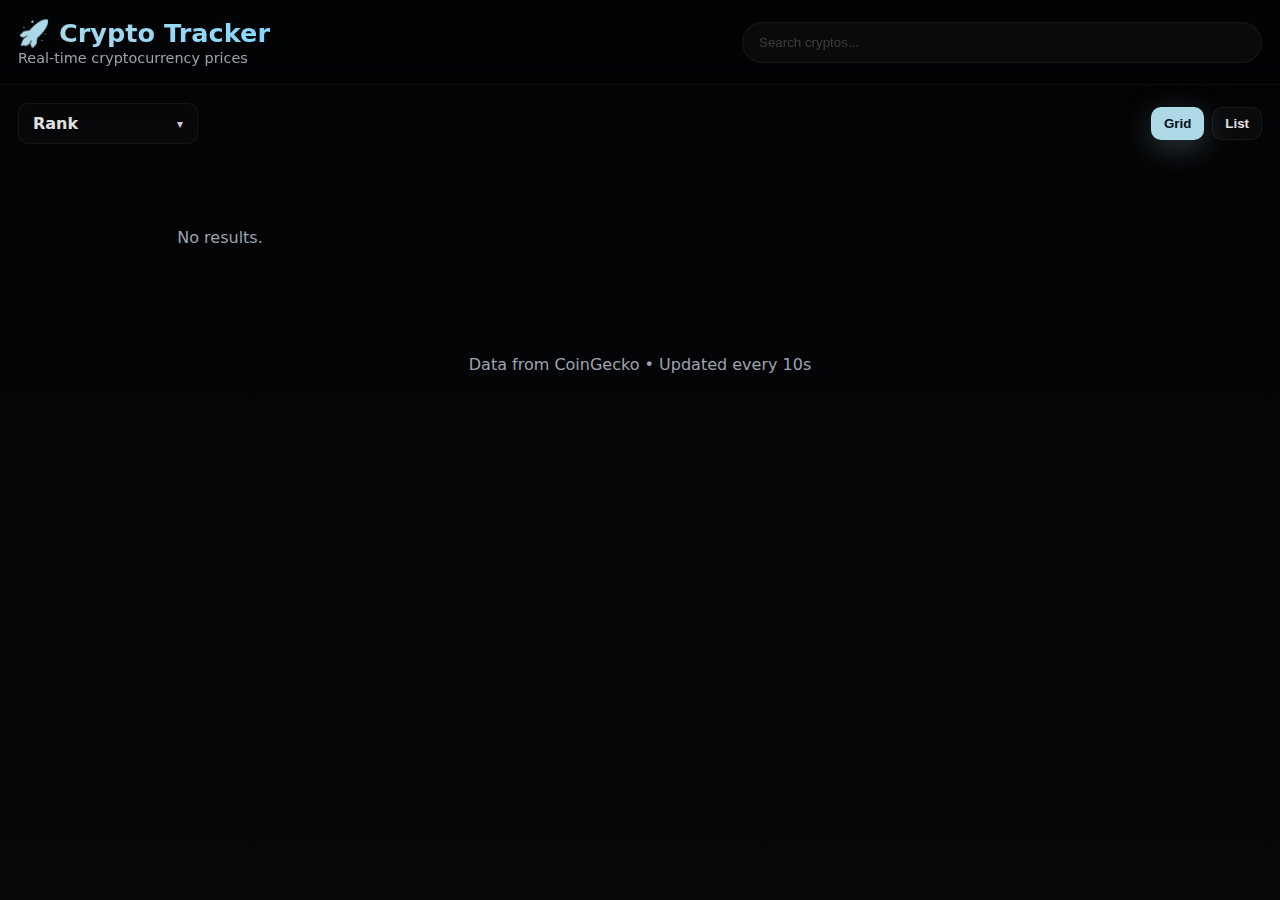
<file: index.html>
<!DOCTYPE html>
<html lang="en">
  <head>
    <meta charset="UTF-8" />
    <meta name="viewport" content="width=device-width, initial-scale=1.0" />
    <title>Crypto Tracker</title>
    <link rel="stylesheet" href="assets/styles.css" />
  </head>

  <body>
    <div class="app">
      <header class="header">
        <div class="header-content">
          <div class="logo-section">
            <h1>🚀 Crypto Tracker</h1>
            <p>Real-time cryptocurrency prices</p>
          </div>

          <input
            id="search"
            type="text"
            placeholder="Search cryptos..."
            class="search-input"
          />
        </div>
      </header>

      <div class="controls">
        <div class="dropdown" id="sortDropdown">
          <div class="dropdown-selected" id="selectedSort">Rank</div>
          <div class="dropdown-menu" id="dropdownMenu">
            <div class="dropdown-item" data-value="market_cap_rank">Rank</div>
            <div class="dropdown-item" data-value="name">Name</div>
            <div class="dropdown-item" data-value="price">Price ↑</div>
            <div class="dropdown-item" data-value="price_desc">Price ↓</div>
            <div class="dropdown-item" data-value="change">24h Change</div>
            <div class="dropdown-item" data-value="market_cap">Market Cap</div>
          </div>
        </div>

        <div class="view-toggle">
          <button id="gridBtn" class="active">Grid</button>
          <button id="listBtn">List</button>
        </div>
      </div>

      <div id="cryptoContainer" class="crypto-container grid"></div>

      <footer class="footer">
        <p>Data from CoinGecko • Updated every 10s</p>
      </footer>
    </div>

    <script type="module" src="assets/home.js"></script>
  </body>
</html>
</file>
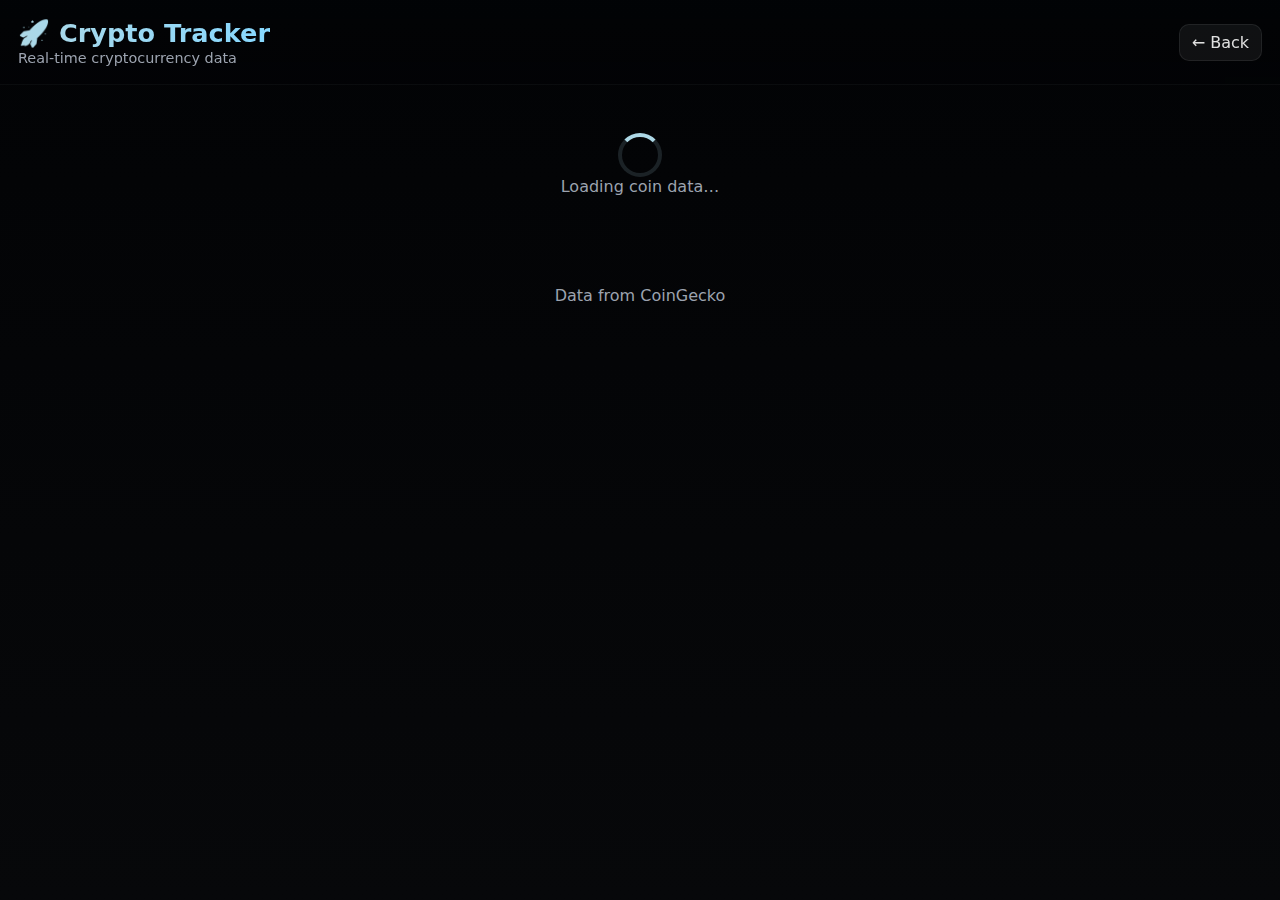
<file: coin.html>
<!DOCTYPE html>
<html lang="en">
  <head>
    <meta charset="utf-8" />
    <meta name="viewport" content="width=device-width,initial-scale=1" />
    <title>Coin Details</title>
    <link rel="stylesheet" href="assets/styles.css" />
  </head>

  <body>
    <div class="app">
      <header class="header">
        <div class="header-content">
          <div class="logo-section">
            <h1>🚀 Crypto Tracker</h1>
            <p>Real-time cryptocurrency data</p>
          </div>

          <a href="index.html" class="back-button">← Back</a>
        </div>
      </header>

      <main class="main-area">
        <div id="loadingBox" class="loading">
          <div class="spinner"></div>
          <p>Loading coin data…</p>
        </div>

        <article
          id="coinDetail"
          class="coin-detail"
          style="display: none"
        ></article>
      </main>

      <footer class="footer">
        <p>Data from CoinGecko</p>
      </footer>
    </div>

    <script type="module" src="assets/coin.js"></script>
  </body>
</html>
</file>
<file: assets/styles.css>
/* ===========================
   Minimal Glass UI — Full CSS
   (Rank text updated to BLACK)
   =========================== */

/* RESET */
* {
  margin: 0;
  padding: 0;
  box-sizing: border-box;
}

:root {
  --bg: #010203;
  --panel: rgba(255, 255, 255, 0.03);
  --panel-strong: rgba(255, 255, 255, 0.05);
  --muted: #9ca3af;
  --text: #e0e0e0;
  --accent: #add8e6;
  --accent-glow: rgba(173, 216, 230, 0.25);
  --positive: #2ed573;
  --negative: #ff4757;
  --radius: 14px;
  --maxw: 1400px;
  --gap: 1rem;
  font-family: "Inter", system-ui, -apple-system, "Segoe UI", Roboto,
    "Helvetica Neue", Arial;
}

/* APP BG */
html,
body {
  height: 100%;
}
body {
  background: linear-gradient(180deg, #020305 0%, #07080a 100%);
  color: var(--text);
  -webkit-font-smoothing: antialiased;
  -moz-osx-font-smoothing: grayscale;
  min-height: 100vh;
}

/* ROOT APP */
.app {
  min-height: 100vh;
}

/* HEADER */
.header {
  backdrop-filter: blur(20px);
  padding: 18px 0;
  position: sticky;
  top: 0;
  z-index: 100;
  border-bottom: 1px solid rgba(255, 255, 255, 0.04);
  background: linear-gradient(180deg, rgba(2, 4, 6, 0.55), rgba(2, 4, 6, 0.35));
}

.header-content {
  max-width: var(--maxw);
  margin: 0 auto;
  padding: 0 18px;
  display: flex;
  gap: 18px;
  align-items: center;
  justify-content: space-between;
  flex-wrap: wrap;
}

/* Logo */
.logo-section h1 {
  font-size: 1.6rem;
  font-weight: 800;
  background: linear-gradient(90deg, var(--accent), #86d8ff);
  -webkit-background-clip: text;
  -webkit-text-fill-color: transparent;
  margin-bottom: 2px;
}
.logo-section p {
  color: var(--muted);
  font-size: 0.9rem;
  margin: 0;
}

/* SEARCH */
.search-input,
#search {
  max-width: 520px;
  width: 100%;
  padding: 12px 16px;
  border-radius: 999px;
  border: 1px solid rgba(255, 255, 255, 0.06);
  background: rgba(255, 255, 255, 0.03);
  color: var(--text);
  outline: none;
  box-shadow: inset 0 1px 0 rgba(255, 255, 255, 0.02);
}
#search::placeholder {
  color: rgba(200, 210, 215, 0.25);
}
#search:focus {
  box-shadow: 0 6px 20px rgba(10, 20, 30, 0.6);
  border-color: rgba(173, 216, 230, 0.18);
}

/* CONTROLS */
.controls {
  max-width: var(--maxw);
  margin: 18px auto;
  padding: 0 18px;
  display: flex;
  gap: 12px;
  align-items: center;
  justify-content: space-between;
  flex-wrap: wrap;
}

/* CUSTOM DROPDOWN */
.dropdown {
  position: relative;
  width: 180px;
  min-width: 140px;
}
.dropdown-selected {
  padding: 10px 14px;
  background: rgba(255, 255, 255, 0.02);
  border: 1px solid rgba(255, 255, 255, 0.06);
  border-radius: 10px;
  color: var(--text);
  font-weight: 700;
  cursor: pointer;
  display: flex;
  justify-content: space-between;
  align-items: center;
}
.dropdown-selected::after {
  content: "▾";
  margin-left: 8px;
  opacity: 0.9;
  font-size: 12px;
}
.dropdown.open .dropdown-selected {
  box-shadow: 0 6px 18px rgba(6, 10, 14, 0.6);
  border-color: rgba(173, 216, 230, 0.12);
}
.dropdown-menu {
  display: none;
  position: absolute;
  left: 0;
  top: calc(100% + 8px);
  width: 100%;
  background: linear-gradient(
    180deg,
    rgba(10, 12, 14, 0.95),
    rgba(10, 12, 14, 0.94)
  );
  border-radius: 10px;
  border: 1px solid rgba(255, 255, 255, 0.04);
  overflow: hidden;
  box-shadow: 0 12px 36px rgba(6, 10, 14, 0.6);
  z-index: 200;
  max-height: 260px;
}
.dropdown.open .dropdown-menu {
  display: block;
}
.dropdown-item {
  padding: 10px 12px;
  color: var(--text);
  font-weight: 700;
  cursor: pointer;
  user-select: none;
}
.dropdown-item:hover {
  background: rgba(173, 216, 230, 0.09);
  color: #dff7ff;
}

/* VIEW TOGGLE */
.view-toggle {
  display: flex;
  gap: 8px;
}
.view-toggle button {
  padding: 8px 12px;
  border-radius: 10px;
  background: rgba(255, 255, 255, 0.03);
  border: 1px solid rgba(255, 255, 255, 0.06);
  color: var(--text);
  font-weight: 700;
  cursor: pointer;
}
.view-toggle button.active {
  background: var(--accent);
  color: #021018;
  box-shadow: 0 8px 30px var(--accent-glow);
}

/* CRYPTO CONTAINER */
.crypto-container {
  max-width: var(--maxw);
  margin: 0 auto;
  padding: 18px;
}
.crypto-container.grid {
  display: grid;
  grid-template-columns: repeat(auto-fill, minmax(300px, 1fr));
  gap: 16px;
}
.crypto-container.list {
  display: grid;
  grid-template-columns: 1fr;
  gap: 12px;
}

/* CRYPTO CARD */
.crypto-card {
  display: block;
  text-decoration: none;
  color: inherit;
  background: var(--panel);
  border-radius: 14px;
  padding: 14px;
  border: 1px solid rgba(255, 255, 255, 0.06);
  box-shadow: 0 12px 28px rgba(0, 0, 0, 0.45);
  transition: transform 0.18s ease, box-shadow 0.18s ease,
    border-color 0.18s ease;
  overflow: hidden;
}
.crypto-card:hover {
  transform: translateY(-8px);
  border-color: rgba(173, 216, 230, 0.18);
  box-shadow: 0 18px 42px rgba(0, 0, 0, 0.6);
}

/* Card content */
.crypto-info {
  display: flex;
  gap: 12px;
  align-items: center;
  margin-bottom: 8px;
}
.crypto-info img {
  width: 48px;
  height: 48px;
  border-radius: 10px;
  object-fit: cover;
  border: 1px solid rgba(255, 255, 255, 0.04);
}
.crypto-info h3 {
  font-size: 1.05rem;
  color: var(--text);
  margin-bottom: 2px;
  font-weight: 700;
}
.crypto-info .symbol {
  color: var(--muted);
  font-weight: 700;
  font-size: 0.82rem;
}

/* ✔ UPDATED — Rank badge text now BLACK */
.rank {
  display: inline-block;
  background: rgb(28, 9, 104);
  color: #000; /* ← FIXED HERE */
  padding: 4px 8px;
  font-weight: 800;
  font-size: 0.78rem;
  border-radius: 999px;
  box-shadow: 0 6px 18px rgba(10, 20, 24, 0.6);
  margin-left: auto;
}

/* Price area */
.crypto-price {
  margin: 12px 0;
  display: flex;
  justify-content: space-between;
  align-items: center;
  gap: 12px;
  flex-wrap: wrap;
}
.crypto-price .price {
  font-size: 1.4rem;
  font-weight: 800;
  color: var(--text);
}
.crypto-price .change {
  padding: 6px 10px;
  border-radius: 8px;
  font-weight: 800;
  display: inline-block;
  font-size: 0.95rem;
  color: white;
}
.change.positive {
  background: rgba(46, 213, 115, 0.12);
  color: var(--positive);
  border: 1px solid rgba(46, 213, 115, 0.18);
}
.change.negative {
  background: rgba(255, 71, 87, 0.12);
  color: var(--negative);
  border: 1px solid rgba(255, 71, 87, 0.18);
}

/* Stats row */
.crypto-stats {
  display: flex;
  gap: 12px;
  justify-content: space-between;
  padding-top: 12px;
  border-top: 1px solid rgba(255, 255, 255, 0.04);
  align-items: flex-start;
}
.stat {
  display: flex;
  flex-direction: column;
  gap: 4px;
}
.stat-label {
  font-size: 0.72rem;
  color: var(--muted);
  font-weight: 700;
  text-transform: uppercase;
}
.stat-value {
  font-size: 0.95rem;
  color: var(--text);
  font-weight: 800;
}

/* Loading */
.loading {
  display: flex;
  flex-direction: column;
  align-items: center;
  justify-content: center;
  padding: 48px;
  color: var(--muted);
}
.spinner {
  width: 44px;
  height: 44px;
  border-radius: 50%;
  border: 4px solid rgba(173, 216, 230, 0.14);
  border-top-color: var(--accent);
  animation: spin 1s linear infinite;
}
@keyframes spin {
  to {
    transform: rotate(360deg);
  }
}

/* Footer */
.footer {
  max-width: var(--maxw);
  margin: 24px auto;
  padding: 18px;
  text-align: center;
  color: var(--muted);
}

/* Back button */
.back-button {
  padding: 8px 12px;
  border-radius: 10px;
  background: rgba(255, 255, 255, 0.06);
  color: var(--text);
  text-decoration: none;
  border: 1px solid rgba(255, 255, 255, 0.08);
}

/* COIN DETAIL */
.coin-detail {
  max-width: var(--maxw);
  margin: 0 auto;
  padding: 18px;
}
.coin-header {
  display: flex;
  justify-content: space-between;
  gap: 12px;
  align-items: center;
  flex-wrap: wrap;
}
.coin-title {
  display: flex;
  gap: 12px;
  align-items: center;
}
.coin-title img {
  width: 64px;
  height: 64px;
  border-radius: 12px;
  border: 2px solid rgba(173, 216, 230, 0.12);
  object-fit: cover;
}
.coin-title h1 {
  font-size: 1.6rem;
  margin: 0;
  color: var(--text);
}
.coin-title .symbol {
  color: var(--muted);
  font-weight: 700;
  font-size: 0.95rem;
}

/* ✔ UPDATED — Rank badge on coin page also BLACK */
.coin-header .rank {
  background: var(--accent);
  color: #000; /* ← FIXED HERE */
  padding: 6px 10px;
  border-radius: 999px;
  font-weight: 800;
}

/* Price section */
.coin-price-section {
  background: var(--panel-strong);
  border-radius: 16px;
  padding: 18px;
  border: 1px solid rgba(255, 255, 255, 0.04);
  margin-top: 12px;
  display: flex;
  justify-content: space-between;
  gap: 12px;
  align-items: center;
  flex-wrap: wrap;
}
.price-left h2 {
  margin: 0;
  font-size: 2rem;
  color: var(--text);
}
.change-badge {
  padding: 8px 12px;
  border-radius: 10px;
  font-weight: 800;
  display: inline-block;
}
.change-badge.positive {
  background: rgba(46, 213, 115, 0.12);
  color: var(--positive);
  border: 1px solid rgba(46, 213, 115, 0.18);
}
.change-badge.negative {
  background: rgba(255, 71, 87, 0.12);
  color: var(--negative);
  border: 1px solid rgba(255, 71, 87, 0.18);
}

.price-ranges {
  display: flex;
  gap: 18px;
  flex-wrap: wrap;
}
.price-range small {
  color: var(--muted);
  display: block;
  font-weight: 700;
}
.range-value {
  color: var(--text);
  font-weight: 800;
  margin-top: 4px;
}

/* chart section */
.chart-section {
  background: var(--panel);
  border-radius: 14px;
  padding: 14px;
  border: 1px solid rgba(255, 255, 255, 0.04);
  margin-top: 16px;
  min-height: 400px;
  display: flex;
  flex-direction: column;
}
.chart-section h3 {
  margin: 0 0 12px 0;
  color: var(--text);
  font-size: 1.1rem;
}
.chart-section canvas {
  width: 100% !important;
  height: 100% !important;
  display: block;
  flex: 1;
}

/* stats grid */
.stats-grid {
  display: grid;
  grid-template-columns: repeat(auto-fit, minmax(220px, 1fr));
  gap: 12px;
  margin-top: 16px;
}
.stat-card {
  background: var(--panel);
  border-radius: 12px;
  padding: 12px;
  border: 1px solid rgba(255, 255, 255, 0.04);
}
.stat-card small {
  color: var(--muted);
  display: block;
  margin-bottom: 8px;
  font-weight: 700;
}
.stat-card .stat-value {
  font-size: 1.05rem;
  color: var(--text);
  font-weight: 800;
}

/* small screens */
@media (max-width: 900px) {
  .crypto-container.grid {
    grid-template-columns: repeat(auto-fill, minmax(220px, 1fr));
  }
  .chart-section {
    min-height: 320px;
  }
  .price-left h2 {
    font-size: 1.6rem;
  }
}

@media (max-width: 640px) {
  .header-content {
    flex-direction: column;
    align-items: stretch;
    gap: 12px;
    text-align: left;
  }
  #search {
    width: 100%;
  }
  .controls {
    flex-direction: column;
    align-items: stretch;
    gap: 10px;
    padding: 0 18px;
  }
  .view-toggle {
    justify-content: flex-end;
  }
  .crypto-container.grid {
    grid-template-columns: 1fr;
    padding: 12px;
  }
  .coin-header {
    flex-direction: column;
    align-items: flex-start;
    gap: 10px;
    text-align: left;
  }
  .coin-title h1 {
    font-size: 1.25rem;
  }
  .chart-section {
    min-height: 240px;
  }
}

/* final tiny fixes */
.crypto-card *,
.crypto-card {
  color: inherit;
}
a.crypto-card {
  text-decoration: none;
}

.crypto-header {
  display: flex;
  justify-content: space-between;
  align-items: center;
  margin-bottom: 1rem;
}
</file>
